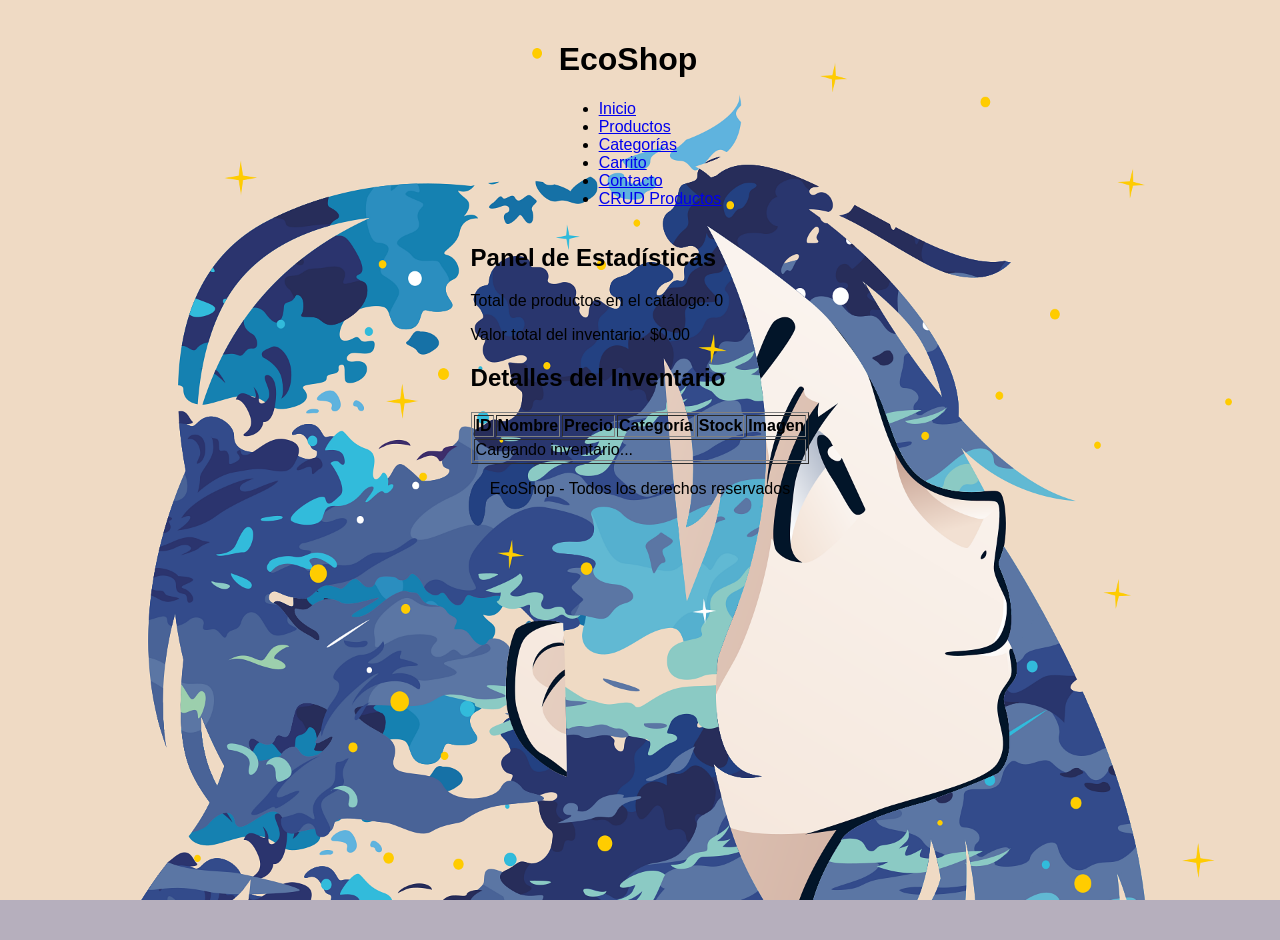
<file: index.html>
<!DOCTYPE html>
<html lang="es">
<head>
    <meta charset="UTF-8">
    <meta name="viewport" content="width=device-width, initial-scale=1.0">
    <title>EcoShop - Dashboard</title>
    <link rel="stylesheet" href="style.css">
</head>
<body>
    <header>
        <h1>EcoShop</h1>
        <nav>
            <ul>
                <li><a href="index.html">Inicio</a></li>
                <li><a href="html/productos.html">Productos</a></li>
                <li><a href="html/categorias.html">Categorías</a></li>
                <li><a href="html/carrito.html">Carrito</a></li>
                <li><a href="html/contacto.html">Contacto</a></li>
                <li><a href="html/crud.html">CRUD Productos</a></li>
            </ul>
        </nav>
    </header>

    <main>
        <section>
            <h2>Panel de Estadísticas</h2>
            <div>
                <p>Total de productos en el catálogo: <span>0</span></p>
                <p>Valor total del inventario: <span>$0.00</span></p>
            </div>
        </section>

        <section>
            <h2>Detalles del Inventario</h2>
            <table border="1">
                <thead>
                    <tr>
                        <th>ID</th>
                        <th>Nombre</th>
                        <th>Precio</th>
                        <th>Categoría</th>
                        <th>Stock</th>
                        <th>Imagen</th>
                    </tr>
                </thead>
                <tbody>
                    <tr>
                        <td colspan="6">Cargando inventario...</td>
                    </tr>
                </tbody>
            </table>
        </section>
    </main>

    <footer>
        <p>EcoShop - Todos los derechos reservados</p>
    </footer>
    <script src="script.js"></script>
</body>
</html>
</file>
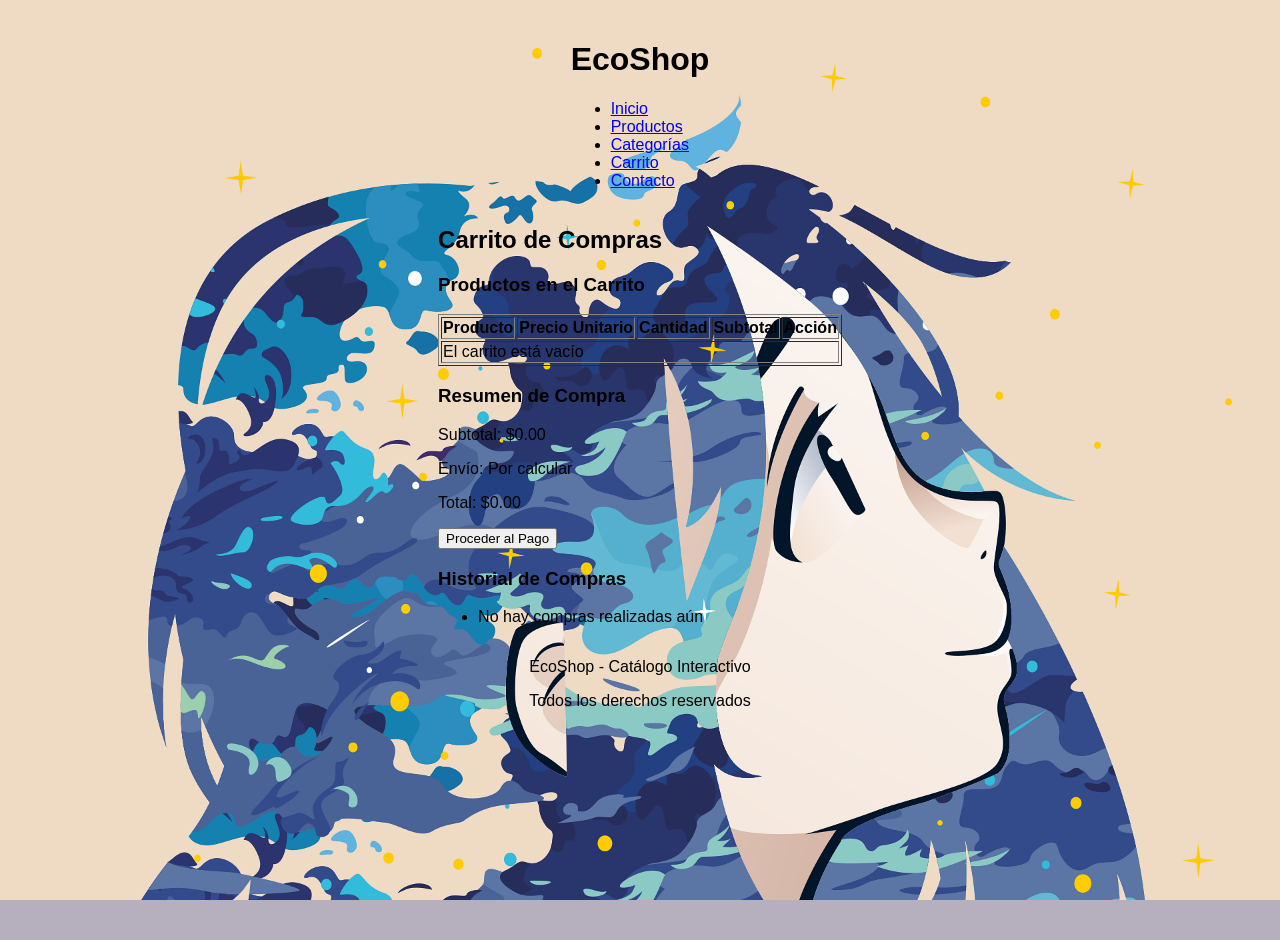
<file: html/carrito.html>
<!DOCTYPE html>
<html lang="es">
<head>
    <meta charset="UTF-8">
    <meta name="viewport" content="width=device-width, initial-scale=1.0">
    <title>EcoShop - Carrito de Compras</title>
    <link rel="stylesheet" href="../style.css">
</head>
<body>
    <header>
        <h1>EcoShop</h1>
        <nav>
            <ul>
                <li><a href="../index.html">Inicio</a></li>
                <li><a href="productos.html">Productos</a></li>
                <li><a href="categorias.html">Categorías</a></li>
                <li><a href="carrito.html">Carrito</a></li>
                <li><a href="contacto.html">Contacto</a></li>
            </ul>
        </nav>
    </header>

    <main>
        <h2>Carrito de Compras</h2>
        
        <section>
            <h3>Productos en el Carrito</h3>
            <table border="1">
                <thead>
                    <tr>
                        <th>Producto</th>
                        <th>Precio Unitario</th>
                        <th>Cantidad</th>
                        <th>Subtotal</th>
                        <th>Acción</th>
                    </tr>
                </thead>
                <tbody>
                    <tr>
                        <td colspan="5">El carrito está vacío</td>
                    </tr>
                </tbody>
            </table>
        </section>

        <section>
            <h3>Resumen de Compra</h3>
            <p>Subtotal: $0.00</p>
            <p>Envío: Por calcular</p>
            <p>Total: $0.00</p>
            <button>Proceder al Pago</button>
        </section>

        <section>
            <h3>Historial de Compras</h3>
            <ul>
                <li>No hay compras realizadas aún</li>
            </ul>
        </section>
    </main>

    <footer>
        <p>EcoShop - Catálogo Interactivo</p>
        <p>Todos los derechos reservados</p>
    </footer>
</body>
</html>
</file>
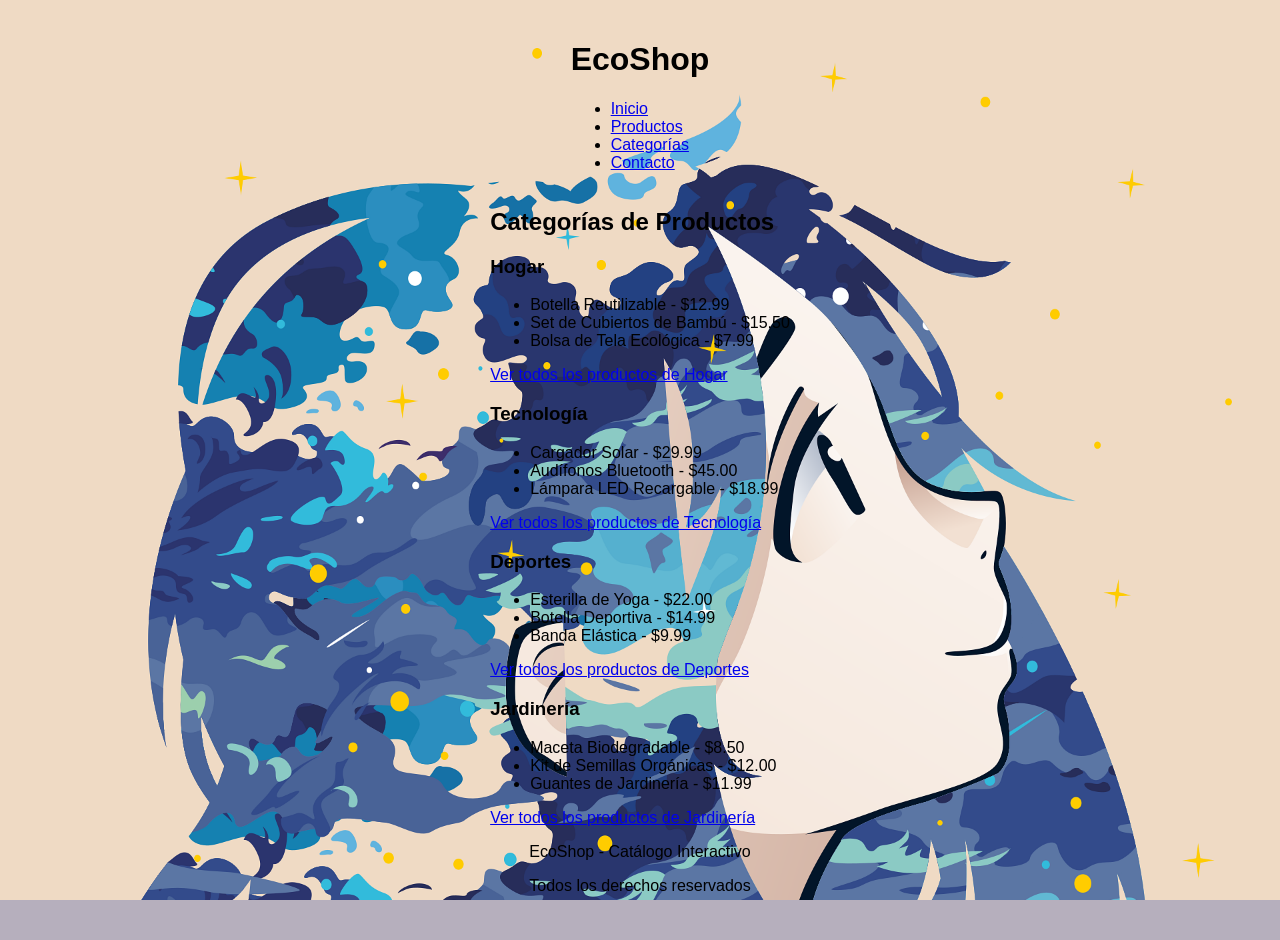
<file: html/categorias.html>
<!DOCTYPE html>
<html lang="es">
<head>
    <meta charset="UTF-8">
    <meta name="viewport" content="width=device-width, initial-scale=1.0">
    <title>EcoShop - Categorías</title>
    <link rel="stylesheet" href="../style.css">
</head>
<body>
    <header>
        <h1>EcoShop</h1>
        <nav>
            <ul>
                <li><a href="../index.html">Inicio</a></li>
                <li><a href="productos.html">Productos</a></li>
                <li><a href="categorias.html">Categorías</a></li>
                <li><a href="contacto.html">Contacto</a></li>
            </ul>
        </nav>
    </header>

    <main>
        <h2>Categorías de Productos</h2>
        
        <section>
            <h3>Hogar</h3>
            <ul>
                <li>Botella Reutilizable - $12.99</li>
                <li>Set de Cubiertos de Bambú - $15.50</li>
                <li>Bolsa de Tela Ecológica - $7.99</li>
            </ul>
            <a href="productos.html?categoria=hogar">Ver todos los productos de Hogar</a>
        </section>

        <section>
            <h3>Tecnología</h3>
            <ul>
                <li>Cargador Solar - $29.99</li>
                <li>Audífonos Bluetooth - $45.00</li>
                <li>Lámpara LED Recargable - $18.99</li>
            </ul>
            <a href="productos.html?categoria=tecnologia">Ver todos los productos de Tecnología</a>
        </section>

        <section>
            <h3>Deportes</h3>
            <ul>
                <li>Esterilla de Yoga - $22.00</li>
                <li>Botella Deportiva - $14.99</li>
                <li>Banda Elástica - $9.99</li>
            </ul>
            <a href="productos.html?categoria=deportes">Ver todos los productos de Deportes</a>
        </section>

        <section>
            <h3>Jardinería</h3>
            <ul>
                <li>Maceta Biodegradable - $8.50</li>
                <li>Kit de Semillas Orgánicas - $12.00</li>
                <li>Guantes de Jardinería - $11.99</li>
            </ul>
            <a href="productos.html?categoria=jardineria">Ver todos los productos de Jardinería</a>
        </section>
    </main>

    <footer>
        <p>EcoShop - Catálogo Interactivo</p>
        <p>Todos los derechos reservados</p>
    </footer>
</body>
</html>
</file>
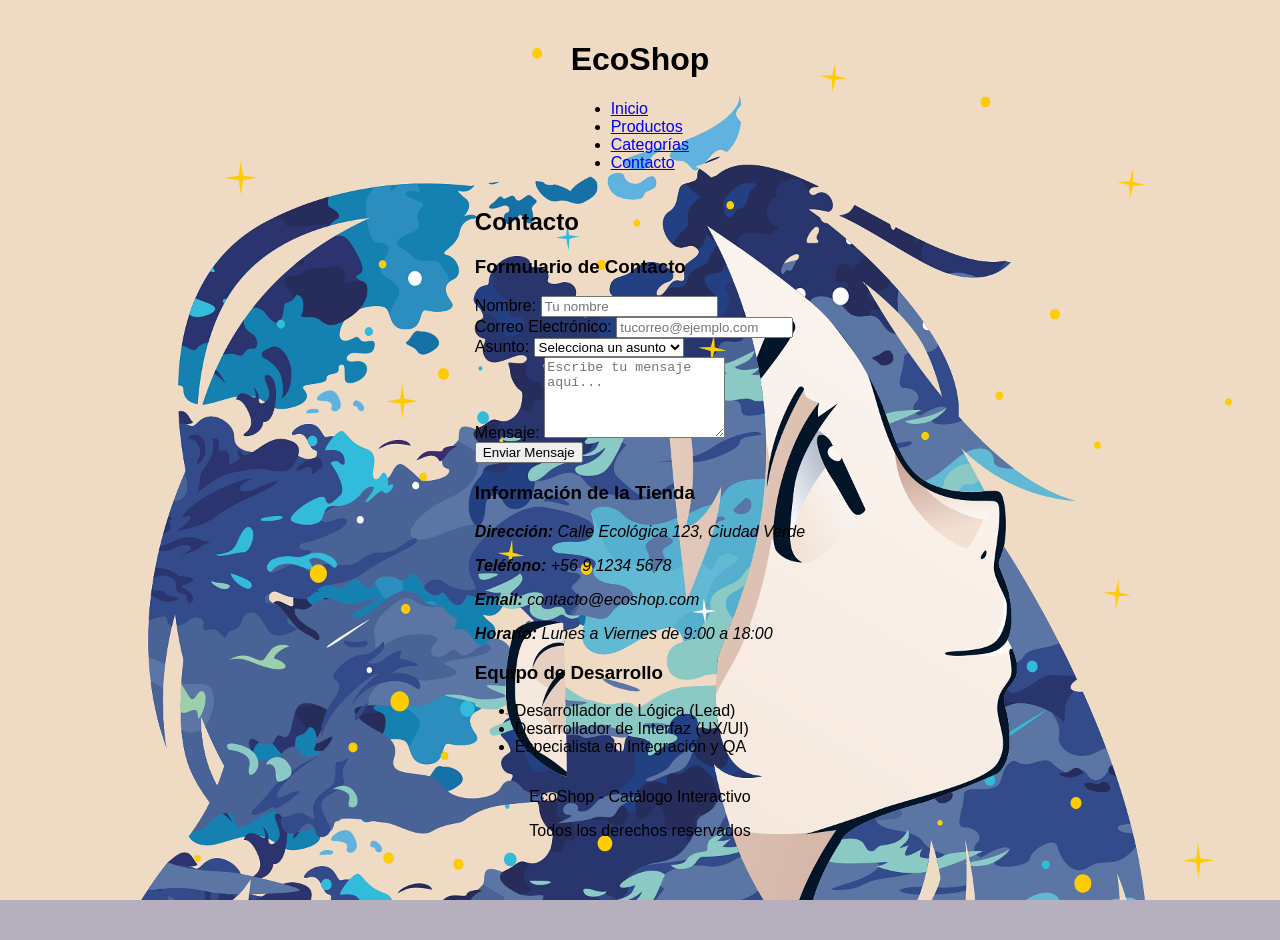
<file: html/contacto.html>
<!DOCTYPE html>
<html lang="es">
<head>
    <meta charset="UTF-8">
    <meta name="viewport" content="width=device-width, initial-scale=1.0">
    <title>EcoShop - Contacto</title>
    <link rel="stylesheet" href="../style.css">
</head>
<body>
    <header>
        <h1>EcoShop</h1>
        <nav>
            <ul>
                <li><a href="../index.html">Inicio</a></li>
                <li><a href="productos.html">Productos</a></li>
                <li><a href="categorias.html">Categorías</a></li>
                <li><a href="contacto.html">Contacto</a></li>
            </ul>
        </nav>
    </header>

    <main>
        <h2>Contacto</h2>
        
        <section>
            <h3>Formulario de Contacto</h3>
            <form>
                <div>
                    <label for="nombre">Nombre:</label>
                    <input type="text" id="nombre" name="nombre" placeholder="Tu nombre" required>
                </div>
                <div>
                    <label for="email">Correo Electrónico:</label>
                    <input type="email" id="email" name="email" placeholder="tucorreo@ejemplo.com" required>
                </div>
                <div>
                    <label for="asunto">Asunto:</label>
                    <select id="asunto" name="asunto">
                        <option value="">Selecciona un asunto</option>
                        <option value="consulta">Consulta general</option>
                        <option value="pedido">Estado de pedido</option>
                        <option value="devolucion">Devolución</option>
                        <option value="sugerencia">Sugerencia</option>
                    </select>
                </div>
                <div>
                    <label for="mensaje">Mensaje:</label>
                    <textarea id="mensaje" name="mensaje" rows="5" placeholder="Escribe tu mensaje aquí..." required></textarea>
                </div>
                <button type="submit">Enviar Mensaje</button>
            </form>
        </section>

        <section>
            <h3>Información de la Tienda</h3>
            <address>
                <p><strong>Dirección:</strong> Calle Ecológica 123, Ciudad Verde</p>
                <p><strong>Teléfono:</strong> +56 9 1234 5678</p>
                <p><strong>Email:</strong> contacto@ecoshop.com</p>
                <p><strong>Horario:</strong> Lunes a Viernes de 9:00 a 18:00</p>
            </address>
        </section>

        <section>
            <h3>Equipo de Desarrollo</h3>
            <ul>
                <li>Desarrollador de Lógica (Lead)</li>
                <li>Desarrollador de Interfaz (UX/UI)</li>
                <li>Especialista en Integración y QA</li>
            </ul>
        </section>
    </main>

    <footer>
        <p>EcoShop - Catálogo Interactivo</p>
        <p>Todos los derechos reservados</p>
    </footer>
</body>
</html>
</file>
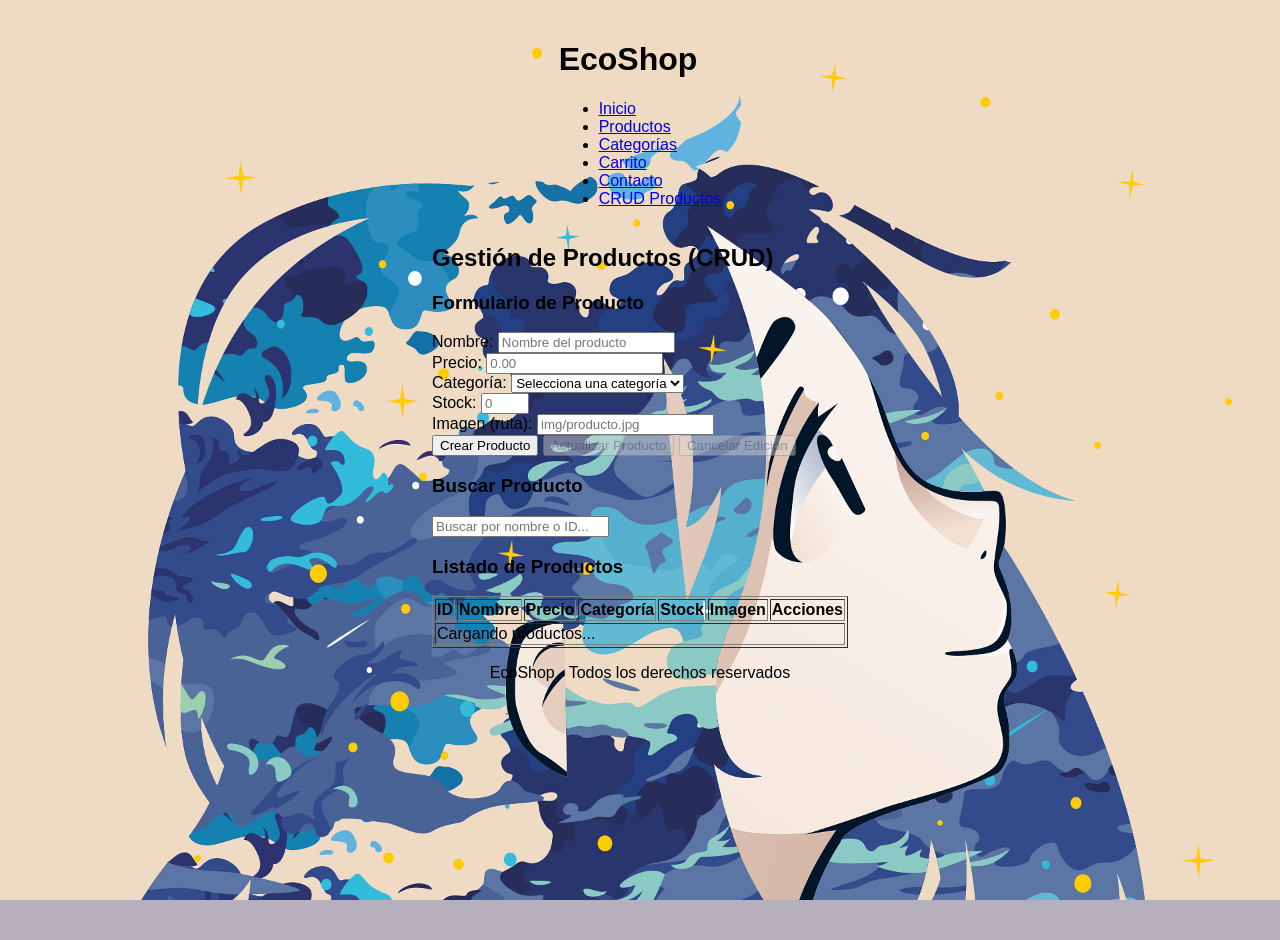
<file: html/crud.html>
<!DOCTYPE html>
<html lang="es">
<head>
    <meta charset="UTF-8">
    <meta name="viewport" content="width=device-width, initial-scale=1.0">
    <title>EcoShop - CRUD Productos</title>
    <link rel="stylesheet" href="../style.css">
</head>
<body>
    <header>
        <h1>EcoShop</h1>
        <nav>
            <ul>
                <li><a href="../index.html">Inicio</a></li>
                <li><a href="productos.html">Productos</a></li>
                <li><a href="categorias.html">Categorías</a></li>
                <li><a href="carrito.html">Carrito</a></li>
                <li><a href="contacto.html">Contacto</a></li>
                <li><a href="crud.html">CRUD Productos</a></li>
            </ul>
        </nav>
    </header>

    <main>
        <h2>Gestión de Productos (CRUD)</h2>

        <!-- Formulario para CREAR y EDITAR -->
        <section>
            <h3>Formulario de Producto</h3>
            <form>
                <input type="hidden" id="producto-id">

                <div>
                    <label for="producto-nombre">Nombre:</label>
                    <input type="text" id="producto-nombre" placeholder="Nombre del producto" required>
                </div>

                <div>
                    <label for="producto-precio">Precio:</label>
                    <input type="number" id="producto-precio" placeholder="0.00" step="0.01" min="0" required>
                </div>

                <div>
                    <label for="producto-categoria">Categoría:</label>
                    <select id="producto-categoria" required>
                        <option value="">Selecciona una categoría</option>
                        <option value="hogar">Hogar</option>
                        <option value="tecnologia">Tecnología</option>
                        <option value="deportes">Deportes</option>
                        <option value="jardineria">Jardinería</option>
                    </select>
                </div>

                <div>
                    <label for="producto-stock">Stock:</label>
                    <input type="number" id="producto-stock" placeholder="0" min="0" max="15" required>
                </div>

                <div>
                    <label for="producto-imagen">Imagen (ruta):</label>
                    <input type="text" id="producto-imagen" placeholder="img/producto.jpg" required>
                </div>

                <div>
                    <button type="submit" id="btn-crear">Crear Producto</button>
                    <button type="button" id="btn-actualizar" disabled>Actualizar Producto</button>
                    <button type="button" id="btn-cancelar" disabled>Cancelar Edición</button>
                </div>
            </form>
        </section>

        <!-- Buscador para el CRUD -->
        <section>
            <h3>Buscar Producto</h3>
            <input type="text" id="buscador-crud" placeholder="Buscar por nombre o ID...">
        </section>

        <!-- Tabla para LEER todos los productos -->
        <section>
            <h3>Listado de Productos</h3>
            <table border="1">
                <thead>
                    <tr>
                        <th>ID</th>
                        <th>Nombre</th>
                        <th>Precio</th>
                        <th>Categoría</th>
                        <th>Stock</th>
                        <th>Imagen</th>
                        <th>Acciones</th>
                    </tr>
                </thead>
                <tbody id="tabla-crud">
                    <tr>
                        <td colspan="7">Cargando productos...</td>
                    </tr>
                </tbody>
            </table>
        </section>
    </main>

    <footer>
        <p>EcoShop - Todos los derechos reservados</p>
    </footer>
</body>
</html>
</file>
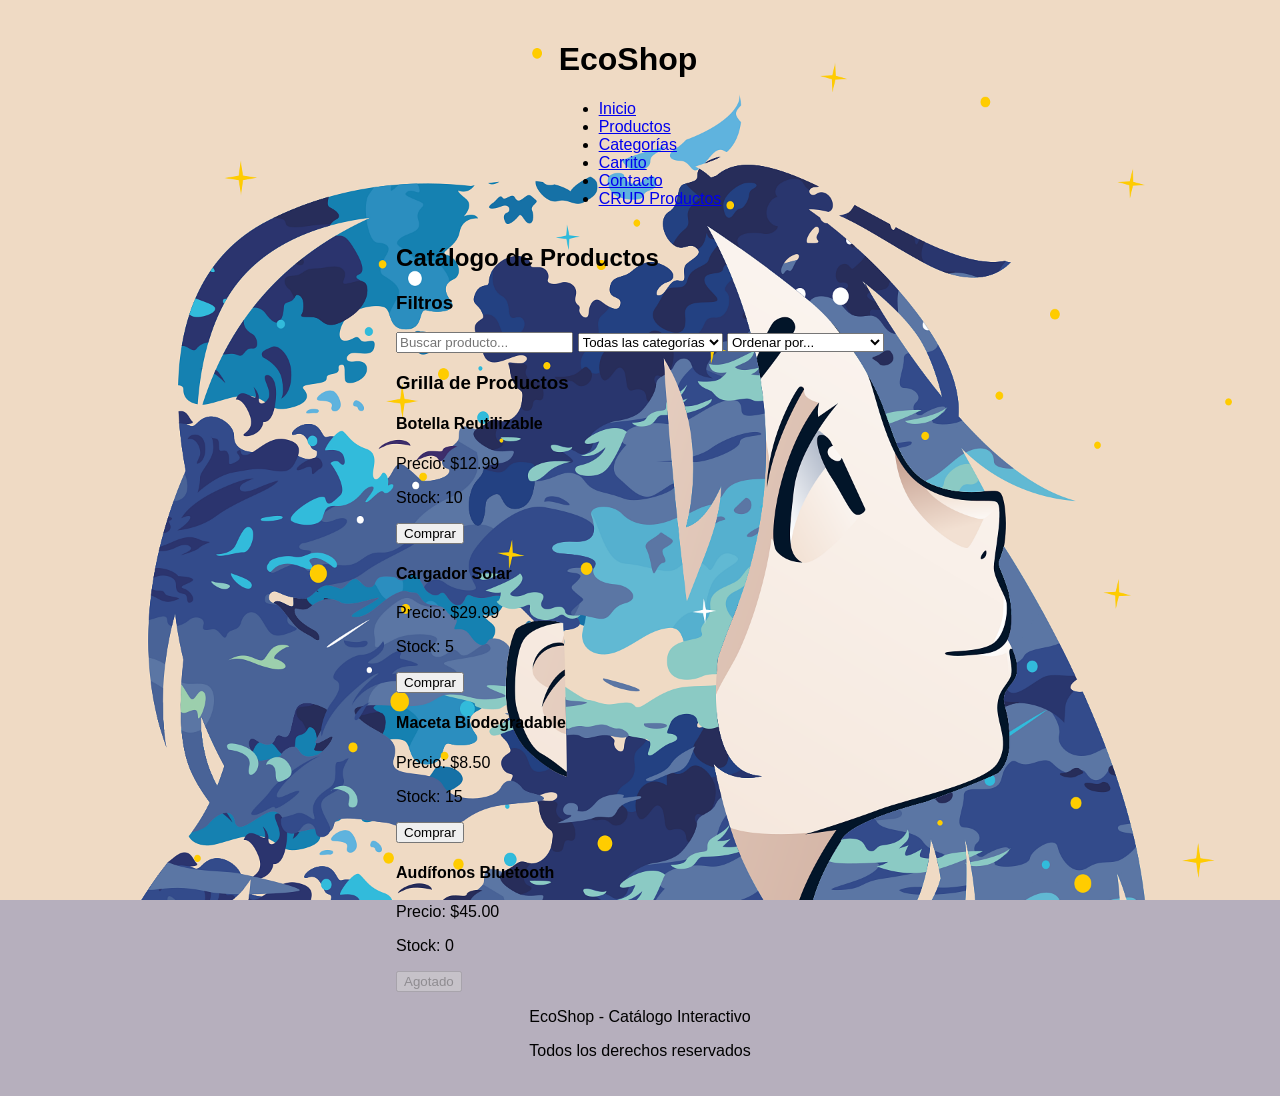
<file: html/productos.html>
<!DOCTYPE html>
<html lang="es">
<head>
    <meta charset="UTF-8">
    <meta name="viewport" content="width=device-width, initial-scale=1.0">
    <title>EcoShop - Productos</title>
    <link rel="stylesheet" href="../style.css">
</head>
<body>
    <header>
        <h1>EcoShop</h1>
        <nav>
            <ul>
                <li><a href="../index.html">Inicio</a></li>
                <li><a href="productos.html">Productos</a></li>
                <li><a href="categorias.html">Categorías</a></li>
                <li><a href="carrito.html">Carrito</a></li>
                <li><a href="contacto.html">Contacto</a></li>
                <li><a href="crud.html">CRUD Productos</a></li>
            </ul>
        </nav>
    </header>

    <main>
        <h2>Catálogo de Productos</h2>
        
        <section>
            <h3>Filtros</h3>
            <input type="text" placeholder="Buscar producto...">
            <select>
                <option value="">Todas las categorías</option>
                <option value="hogar">Hogar</option>
                <option value="tecnologia">Tecnología</option>
                <option value="deportes">Deportes</option>
                <option value="jardineria">Jardinería</option>
            </select>
            <select>
                <option value="">Ordenar por...</option>
                <option value="precio-asc">Precio: Menor a Mayor</option>
                <option value="precio-desc">Precio: Mayor a Menor</option>
                <option value="nombre">Nombre</option>
                <option value="stock">Disponibilidad</option>
            </select>
        </section>

        <section>
            <h3>Grilla de Productos</h3>
            <div>
                <article>
                    <h4>Botella Reutilizable</h4>
                    <p>Precio: $12.99</p>
                    <p>Stock: 10</p>
                    <button>Comprar</button>
                </article>
                <article>
                    <h4>Cargador Solar</h4>
                    <p>Precio: $29.99</p>
                    <p>Stock: 5</p>
                    <button>Comprar</button>
                </article>
                <article>
                    <h4>Maceta Biodegradable</h4>
                    <p>Precio: $8.50</p>
                    <p>Stock: 15</p>
                    <button>Comprar</button>
                </article>
                <article>
                    <h4>Audífonos Bluetooth</h4>
                    <p>Precio: $45.00</p>
                    <p>Stock: 0</p>
                    <button disabled>Agotado</button>
                </article>
            </div>
        </section>
    </main>

    <footer>
        <p>EcoShop - Catálogo Interactivo</p>
        <p>Todos los derechos reservados</p>
    </footer>
</body>
</html>
</file>
<file: style.css>
body {
    font-family: 'Gill Sans', 'Gill Sans MT', Calibri, 'Trebuchet MS', sans-serif;
    display: flex;
    flex-direction: column;
    align-items: center;
    background-color: rgb(182, 175, 189);
    background-image: url('img/fondo/fondo.png'); 
    background-size: cover;
    background-attachment: fixed;
    margin: 0;
    padding: 20px;
    min-height: 100vh;
}

#titulo {
    color: white;
    text-shadow: 2px 2px 4px rgba(0,0,0,0.5);
}

.info {
    color: white;
    margin-top: 20px;
    background: rgba(0,0,0,0.3);
    padding: 10px;
    border-radius: 5px;
}

.galeria {
    display: flex;
    flex-wrap: wrap;
    justify-content: center;
    gap: 20px;
    max-width: 1100px;
    margin: 30px 0;
    padding: 20px;
}

.item {
    width: 150px;
    height: 150px;
    object-fit: cover;
    border-radius: 20px;
    border: 4px solid rgb(18, 223, 238);
    box-shadow: 0 4px 6px rgba(0, 0, 0, 0.2);
    cursor: pointer;
    transition: transform 0.2s ease, border-color 0.5s; 
}

.item.activo {
    border-color: rgb(255, 255, 255);
    z-index: 10;
    box-shadow: 0 10px 25px rgba(0, 0, 0, 0.5);
}

.boton-filtro, #controles button {
    padding: 10px 20px;
    margin: 5px;
    border-radius: 10px;
    border: none;
    cursor: pointer;
    font-weight: bold;
    background-color: rgb(18, 223, 238);
    color: rgb(87, 12, 158);
    transition: 0.3s;
}

.boton-filtro:hover, #controles button:hover {
    background-color: white;
    transform: translateY(-2px);
}
#controles button:active {
    transform: scale(0.95);
    background-color: #ffeb3b; 
}
</file>
